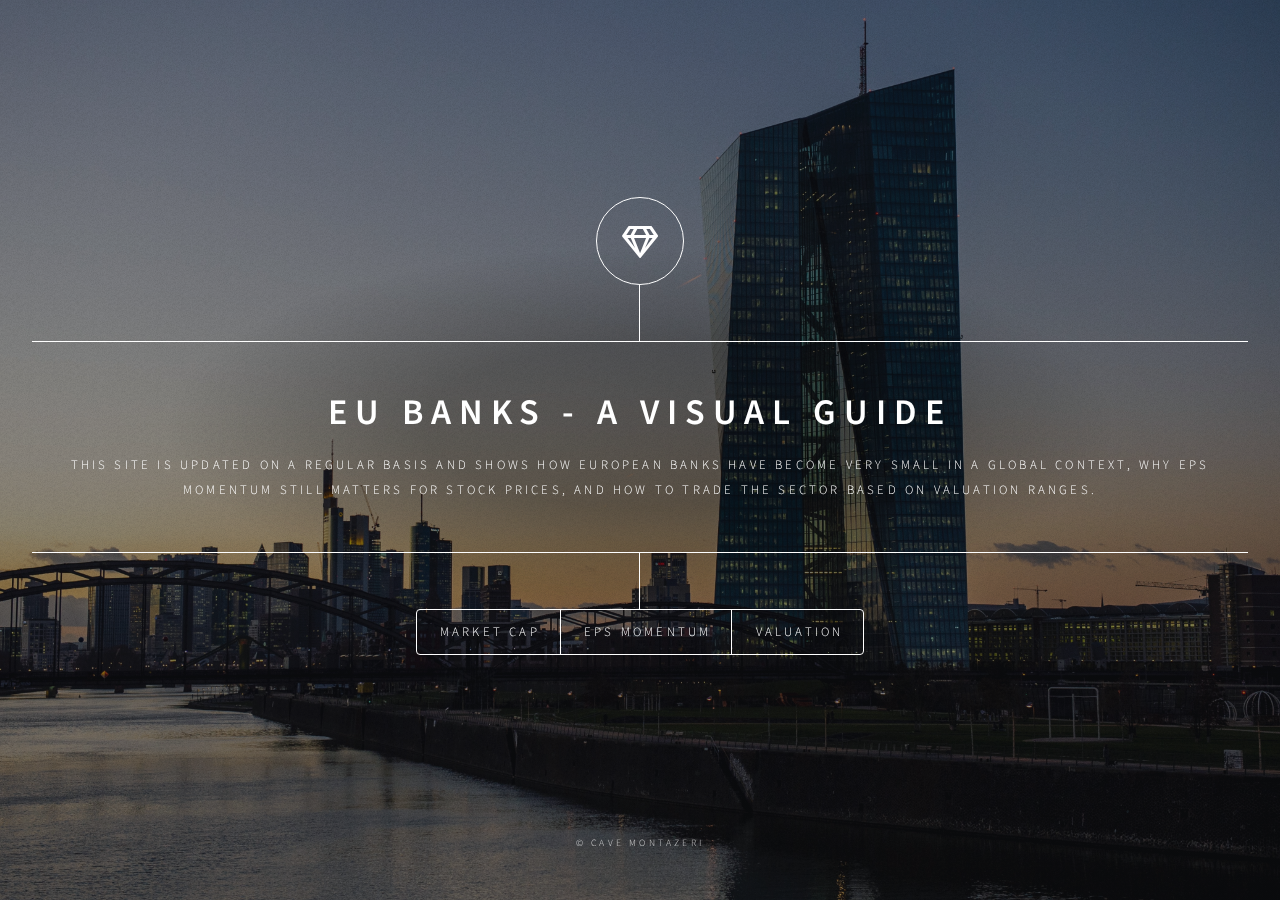
<file: index.html>
<!DOCTYPE HTML>
<html>
	<head>
		<title>EU Banks - A Visual Guide</title>
		<meta charset="utf-8" />
		<meta name="viewport" content="width=device-width, initial-scale=1, user-scalable=no" />
		<link rel="stylesheet" href="assets/css/main.css" />
		<noscript><link rel="stylesheet" href="assets/css/noscript.css" /></noscript>
	</head>
	<body class="is-preload">

		<!-- Wrapper -->
			<div id="wrapper">

				<!-- Header -->
					<header id="header">
						<div class="logo">
							<span class="icon fa-gem"></span>
						</div>
						<div class="content">
							<div class="inner">
								<h1>EU Banks - A Visual Guide</h1>
								<p>This site is updated on a regular basis and shows 
									how European banks have become very small in a global context,
									why EPS momentum still matters for stock prices, and 
									how to trade the sector based on valuation ranges.
								</p>
							</div>
						</div>
						<nav>
							<ul>
								
								<li><a href="#mktcap"> Market Cap</a></li>
								<li><a href="#epsvsprice">EPS Momentum</a></li>
								<li><a href="#blueangels">Valuation</a></li>
								   	
							</ul>
						</nav>
					</header>

				<!-- Main -->
					<div id="main">
						<!-- Intro -->
							<article id="mktcap">
									<iframe id="inlineFrameExample"
									title="Inline Frame Example"
									width="1325"
									height="1230"
									style="border:5px solid rgb(0, 0, 0);"
									src="plotlyfiles/market_cap_bubble_chart.html">
									</iframe>
							</article>
						<!-- Blue Angels -->
						<article id="blueangels">
							<iframe id="inlineFrameExample"
							title="Inline Frame Example"
							width="1030"
							height="630"
							style="border:5px solid rgb(0, 0, 0);"
							src="plotlyfiles/blueangels.html">
							</iframe>
					</article>
						<!-- EPS vs Price -->
						<article id="epsvsprice">
							<iframe id="inlineFrameExample"
							title="Inline Frame Example"
							width="1330"
							height="830"
							style="border:5px solid rgb(0, 0, 0);"
							src="plotlyfiles/EPS_vs_Price.html">
							</iframe>
					</article>
						<!-- Work -->
							<article id="work">
								<h2 class="major">Work</h2>
								<span class="image main"><img src="images/pic02.jpg" alt="" /></span>
								<p>Adipiscing magna sed dolor elit. Praesent eleifend dignissim arcu, at eleifend sapien imperdiet ac. Aliquam erat volutpat. Praesent urna nisi, fringila lorem et vehicula lacinia quam. Integer sollicitudin mauris nec lorem luctus ultrices.</p>
								<p>Nullam et orci eu lorem consequat tincidunt vivamus et sagittis libero. Mauris aliquet magna magna sed nunc rhoncus pharetra. Pellentesque condimentum sem. In efficitur ligula tate urna. Maecenas laoreet massa vel lacinia pellentesque lorem ipsum dolor. Nullam et orci eu lorem consequat tincidunt. Vivamus et sagittis libero. Mauris aliquet magna magna sed nunc rhoncus amet feugiat tempus.</p>
							</article>

						<!-- About -->
							<article id="about">
								<h2 class="major">About</h2>
								<span class="image main"><img src="images/pic03.jpg" alt="" /></span>
								<p>Lorem ipsum dolor sit amet, consectetur et adipiscing elit. Praesent eleifend dignissim arcu, at eleifend sapien imperdiet ac. Aliquam erat volutpat. Praesent urna nisi, fringila lorem et vehicula lacinia quam. Integer sollicitudin mauris nec lorem luctus ultrices. Aliquam libero et malesuada fames ac ante ipsum primis in faucibus. Cras viverra ligula sit amet ex mollis mattis lorem ipsum dolor sit amet.</p>
							</article>


						<!-- Elements -->
							<article id="elements">
								<h2 class="major">Elements</h2>
							</article>
					</div>

				<!-- Footer -->
					<footer id="footer">
						<p class="copyright">&copy; Cave Montazeri</p>
					</footer>
			</div>

		<!-- BG -->
			<div id="bg"></div>

		<!-- Scripts -->
			<script src="assets/js/jquery.min.js"></script>
			<script src="assets/js/browser.min.js"></script>
			<script src="assets/js/breakpoints.min.js"></script>
			<script src="assets/js/util.js"></script>
			<script src="assets/js/main.js"></script>

	</body>
</html>
</file>
<file: assets/css/noscript.css>
/*
	Dimension by HTML5 UP
	html5up.net | @ajlkn
	Free for personal and commercial use under the CCA 3.0 license (html5up.net/license)
*/

/* BG */

	body.is-preload #bg:before {
		background-color: transparent;
	}

/* Header */

	body.is-preload #header {
		-moz-filter: none;
		-webkit-filter: none;
		-ms-filter: none;
		filter: none;
	}

		body.is-preload #header > * {
			opacity: 1;
		}

		body.is-preload #header .content .inner {
			max-height: none;
			padding: 3rem 2rem;
			opacity: 1;
		}

/* Main */

	#main article {
		opacity: 1;
		margin: 4rem 0 0 0;
	}
</file>
<file: assets/css/main.css>
@import url(fontawesome-all.min.css);
@import url("https://fonts.googleapis.com/css?family=Source+Sans+Pro:300italic,600italic,300,600");

/*
	Dimension by HTML5 UP
	html5up.net | @ajlkn
	Free for personal and commercial use under the CCA 3.0 license (html5up.net/license)
*/

html, body, div, span, applet, object,
iframe, h1, h2, h3, h4, h5, h6, p, blockquote,
pre, a, abbr, acronym, address, big, cite,
code, del, dfn, em, img, ins, kbd, q, s, samp,
small, strike, strong, sub, sup, tt, var, b,
u, i, center, dl, dt, dd, ol, ul, li, fieldset,
form, label, legend, table, caption, tbody,
tfoot, thead, tr, th, td, article, aside,
canvas, details, embed, figure, figcaption,
footer, header, hgroup, menu, nav, output, ruby,
section, summary, time, mark, audio, video {
	margin: 0;
	padding: 0;
	border: 0;
	font-size: 100%;
	font: inherit;
	vertical-align: baseline;}

article, aside, details, figcaption, figure,
footer, header, hgroup, menu, nav, section {
	display: block;}

body {
	line-height: 1;
}

ol, ul {
	list-style: none;
}

blockquote, q {
	quotes: none;
}

	blockquote:before, blockquote:after, q:before, q:after {
		content: '';
		content: none;
	}

table {
	border-collapse: collapse;
	border-spacing: 0;
}

body {
	-webkit-text-size-adjust: none;
}

mark {
	background-color: transparent;
	color: inherit;
}

input::-moz-focus-inner {
	border: 0;
	padding: 0;
}

input, select, textarea {
	-moz-appearance: none;
	-webkit-appearance: none;
	-ms-appearance: none;
	appearance: none;
}

/* Basic */

	@-ms-viewport {
		width: device-width;
	}

	@media screen and (max-width: 480px) {

		html, body {
			min-width: 320px;
		}

	}

	html {
		box-sizing: border-box;
	}

	*, *:before, *:after {
		box-sizing: inherit;
	}

	body {
		background: #1b1f22;
	}

		body.is-preload *, body.is-preload *:before, body.is-preload *:after {
			-moz-animation: none !important;
			-webkit-animation: none !important;
			-ms-animation: none !important;
			animation: none !important;
			-moz-transition: none !important;
			-webkit-transition: none !important;
			-ms-transition: none !important;
			transition: none !important;
		}

/* Type */

	html {
		font-size: 16pt;
	}

		@media screen and (max-width: 1680px) {

			html {
				font-size: 12pt;
			}

		}

		@media screen and (max-width: 736px) {

			html {
				font-size: 11pt;
			}

		}

		@media screen and (max-width: 360px) {

			html {
				font-size: 10pt;
			}

		}

	body, input, select, textarea {
		color: #ffffff;
		font-family: "Source Sans Pro", sans-serif;
		font-weight: 300;
		font-size: 1rem;
		line-height: 1.65;
	}

	a {
		-moz-transition: color 0.2s ease-in-out, background-color 0.2s ease-in-out, border-bottom-color 0.2s ease-in-out;
		-webkit-transition: color 0.2s ease-in-out, background-color 0.2s ease-in-out, border-bottom-color 0.2s ease-in-out;
		-ms-transition: color 0.2s ease-in-out, background-color 0.2s ease-in-out, border-bottom-color 0.2s ease-in-out;
		transition: color 0.2s ease-in-out, background-color 0.2s ease-in-out, border-bottom-color 0.2s ease-in-out;
		border-bottom: dotted 1px rgba(255, 255, 255, 0.5);
		text-decoration: none;
		color: inherit;
	}

		a:hover {
			border-bottom-color: transparent;
		}

	strong, b {
		color: #ffffff;
		font-weight: 600;
	}

	em, i {
		font-style: italic;
	}

	p {
		margin: 0 0 2rem 0;
	}

	h1, h2, h3, h4, h5, h6 {
		color: #ffffff;
		font-weight: 600;
		line-height: 1.5;
		margin: 0 0 1rem 0;
		text-transform: uppercase;
		letter-spacing: 0.2rem;
	}

		h1 a, h2 a, h3 a, h4 a, h5 a, h6 a {
			color: inherit;
			text-decoration: none;
		}

		h1.major, h2.major, h3.major, h4.major, h5.major, h6.major {
			border-bottom: solid 1px #ffffff;
			width: -moz-max-content;
			width: -webkit-max-content;
			width: -ms-max-content;
			width: max-content;
			padding-bottom: 0.5rem;
			margin: 0 0 2rem 0;
		}

	h1 {
		font-size: 2.25rem;
		line-height: 1.3;
		letter-spacing: 0.5rem;
	}

	h2 {
		font-size: 1.5rem;
		line-height: 1.4;
		letter-spacing: 0.5rem;
	}

	h3 {
		font-size: 1rem;
	}

	h4 {
		font-size: 0.8rem;
	}

	h5 {
		font-size: 0.7rem;
	}

	h6 {
		font-size: 0.6rem;
	}

	@media screen and (max-width: 736px) {

		h1 {
			font-size: 1.75rem;
			line-height: 1.4;
		}

		h2 {
			font-size: 1.25em;
			line-height: 1.5;
		}

	}

	sub {
		font-size: 0.8rem;
		position: relative;
		top: 0.5rem;
	}

	sup {
		font-size: 0.8rem;
		position: relative;
		top: -0.5rem;
	}

	blockquote {
		border-left: solid 4px #ffffff;
		font-style: italic;
		margin: 0 0 2rem 0;
		padding: 0.5rem 0 0.5rem 2rem;
	}

	code {
		background: rgba(255, 255, 255, 0.075);
		border-radius: 4px;
		font-family: "Courier New", monospace;
		font-size: 0.9rem;
		margin: 0 0.25rem;
		padding: 0.25rem 0.65rem;
	}

	pre {
		-webkit-overflow-scrolling: touch;
		font-family: "Courier New", monospace;
		font-size: 0.9rem;
		margin: 0 0 2rem 0;
	}

		pre code {
			display: block;
			line-height: 1.75;
			padding: 1rem 1.5rem;
			overflow-x: auto;
		}

	hr {
		border: 0;
		border-bottom: solid 1px #ffffff;
		margin: 2.75rem 0;
	}

	.align-left {
		text-align: left;
	}

	.align-center {
		text-align: center;
	}

	.align-right {
		text-align: right;
	}

/* Form */

	form {
		margin: 0 0 2rem 0;
	}

		form > :last-child {
			margin-bottom: 0;
		}

		form > .fields {
			display: -moz-flex;
			display: -webkit-flex;
			display: -ms-flex;
			display: flex;
			-moz-flex-wrap: wrap;
			-webkit-flex-wrap: wrap;
			-ms-flex-wrap: wrap;
			flex-wrap: wrap;
			width: calc(100% + 3rem);
			margin: -1.5rem 0 2rem -1.5rem;
		}

			form > .fields > .field {
				-moz-flex-grow: 0;
				-webkit-flex-grow: 0;
				-ms-flex-grow: 0;
				flex-grow: 0;
				-moz-flex-shrink: 0;
				-webkit-flex-shrink: 0;
				-ms-flex-shrink: 0;
				flex-shrink: 0;
				padding: 1.5rem 0 0 1.5rem;
				width: calc(100% - 1.5rem);
			}

				form > .fields > .field.half {
					width: calc(50% - 0.75rem);
				}

				form > .fields > .field.third {
					width: calc(100%/3 - 0.5rem);
				}

				form > .fields > .field.quarter {
					width: calc(25% - 0.375rem);
				}

		@media screen and (max-width: 480px) {

			form > .fields {
				width: calc(100% + 3rem);
				margin: -1.5rem 0 2rem -1.5rem;
			}

				form > .fields > .field {
					padding: 1.5rem 0 0 1.5rem;
					width: calc(100% - 1.5rem);
				}

					form > .fields > .field.half {
						width: calc(100% - 1.5rem);
					}

					form > .fields > .field.third {
						width: calc(100% - 1.5rem);
					}

					form > .fields > .field.quarter {
						width: calc(100% - 1.5rem);
					}

		}

	label {
		color: #ffffff;
		display: block;
		font-size: 0.8rem;
		font-weight: 300;
		letter-spacing: 0.2rem;
		line-height: 1.5;
		margin: 0 0 1rem 0;
		text-transform: uppercase;
	}

	input[type="text"],
	input[type="password"],
	input[type="email"],
	input[type="tel"],
	select,
	textarea {
		-moz-appearance: none;
		-webkit-appearance: none;
		-ms-appearance: none;
		appearance: none;
		-moz-transition: border-color 0.2s ease-in-out, box-shadow 0.2s ease-in-out, background-color 0.2s ease-in-out;
		-webkit-transition: border-color 0.2s ease-in-out, box-shadow 0.2s ease-in-out, background-color 0.2s ease-in-out;
		-ms-transition: border-color 0.2s ease-in-out, box-shadow 0.2s ease-in-out, background-color 0.2s ease-in-out;
		transition: border-color 0.2s ease-in-out, box-shadow 0.2s ease-in-out, background-color 0.2s ease-in-out;
		background-color: transparent;
		border-radius: 4px;
		border: solid 1px #ffffff;
		color: inherit;
		display: block;
		outline: 0;
		padding: 0 1rem;
		text-decoration: none;
		width: 100%;
	}

		input[type="text"]:invalid,
		input[type="password"]:invalid,
		input[type="email"]:invalid,
		input[type="tel"]:invalid,
		select:invalid,
		textarea:invalid {
			box-shadow: none;
		}

		input[type="text"]:focus,
		input[type="password"]:focus,
		input[type="email"]:focus,
		input[type="tel"]:focus,
		select:focus,
		textarea:focus {
			background: rgba(255, 255, 255, 0.075);
			border-color: #ffffff;
			box-shadow: 0 0 0 1px #ffffff;
		}

	select {
		background-image: url("data:image/svg+xml;charset=utf8,%3Csvg xmlns='http://www.w3.org/2000/svg' width='40' height='40' preserveAspectRatio='none' viewBox='0 0 40 40'%3E%3Cpath d='M9.4,12.3l10.4,10.4l10.4-10.4c0.2-0.2,0.5-0.4,0.9-0.4c0.3,0,0.6,0.1,0.9,0.4l3.3,3.3c0.2,0.2,0.4,0.5,0.4,0.9 c0,0.4-0.1,0.6-0.4,0.9L20.7,31.9c-0.2,0.2-0.5,0.4-0.9,0.4c-0.3,0-0.6-0.1-0.9-0.4L4.3,17.3c-0.2-0.2-0.4-0.5-0.4-0.9 c0-0.4,0.1-0.6,0.4-0.9l3.3-3.3c0.2-0.2,0.5-0.4,0.9-0.4S9.1,12.1,9.4,12.3z' fill='%23ffffff' /%3E%3C/svg%3E");
		background-size: 1.25rem;
		background-repeat: no-repeat;
		background-position: calc(100% - 1rem) center;
		height: 2.75rem;
		padding-right: 2.75rem;
		text-overflow: ellipsis;
	}

		select option {
			color: #ffffff;
			background: #1b1f22;
		}

		select:focus::-ms-value {
			background-color: transparent;
		}

		select::-ms-expand {
			display: none;
		}

	input[type="text"],
	input[type="password"],
	input[type="email"],
	select {
		height: 2.75rem;
	}

	textarea {
		padding: 0.75rem 1rem;
	}

	input[type="checkbox"],
	input[type="radio"] {
		-moz-appearance: none;
		-webkit-appearance: none;
		-ms-appearance: none;
		appearance: none;
		display: block;
		float: left;
		margin-right: -2rem;
		opacity: 0;
		width: 1rem;
		z-index: -1;
	}

		input[type="checkbox"] + label,
		input[type="radio"] + label {
			text-decoration: none;
			-moz-user-select: none;
			-webkit-user-select: none;
			-ms-user-select: none;
			user-select: none;
			color: #ffffff;
			cursor: pointer;
			display: inline-block;
			font-size: 0.8rem;
			font-weight: 300;
			margin: 0 0 0.5rem 0;
			padding-left: 2.65rem;
			padding-right: 0.75rem;
			position: relative;
		}

			input[type="checkbox"] + label:before,
			input[type="radio"] + label:before {
				-moz-osx-font-smoothing: grayscale;
				-webkit-font-smoothing: antialiased;
				display: inline-block;
				font-style: normal;
				font-variant: normal;
				text-rendering: auto;
				line-height: 1;
				text-transform: none !important;
				font-family: 'Font Awesome 5 Free';
				font-weight: 900;
			}

			input[type="checkbox"] + label:before,
			input[type="radio"] + label:before {
				-moz-transition: border-color 0.2s ease-in-out, box-shadow 0.2s ease-in-out, background-color 0.2s ease-in-out;
				-webkit-transition: border-color 0.2s ease-in-out, box-shadow 0.2s ease-in-out, background-color 0.2s ease-in-out;
				-ms-transition: border-color 0.2s ease-in-out, box-shadow 0.2s ease-in-out, background-color 0.2s ease-in-out;
				transition: border-color 0.2s ease-in-out, box-shadow 0.2s ease-in-out, background-color 0.2s ease-in-out;
				border-radius: 4px;
				border: solid 1px #ffffff;
				content: '';
				display: inline-block;
				height: 1.65rem;
				left: 0;
				line-height: 1.65rem;
				position: absolute;
				text-align: center;
				top: -0.15rem;
				width: 1.65rem;
			}

		input[type="checkbox"]:checked + label:before,
		input[type="radio"]:checked + label:before {
			background: #ffffff !important;
			border-color: #ffffff !important;
			color: #1b1f22;
			content: '\f00c';
		}

		input[type="checkbox"]:focus + label:before,
		input[type="radio"]:focus + label:before {
			background: rgba(255, 255, 255, 0.075);
			border-color: #ffffff;
			box-shadow: 0 0 0 1px #ffffff;
		}

	input[type="checkbox"] + label:before {
		border-radius: 4px;
	}

	input[type="radio"] + label:before {
		border-radius: 100%;
	}

	::-webkit-input-placeholder {
		color: rgba(255, 255, 255, 0.5) !important;
		opacity: 1.0;
	}

	:-moz-placeholder {
		color: rgba(255, 255, 255, 0.5) !important;
		opacity: 1.0;
	}

	::-moz-placeholder {
		color: rgba(255, 255, 255, 0.5) !important;
		opacity: 1.0;
	}

	:-ms-input-placeholder {
		color: rgba(255, 255, 255, 0.5) !important;
		opacity: 1.0;
	}

	.formerize-placeholder {
		color: rgba(255, 255, 255, 0.5) !important;
		opacity: 1.0;
	}

/* Box */

	.box {
		border-radius: 4px;
		border: solid 1px #ffffff;
		margin-bottom: 2rem;
		padding: 1.5em;
	}

		.box > :last-child,
		.box > :last-child > :last-child,
		.box > :last-child > :last-child > :last-child {
			margin-bottom: 0;
		}

		.box.alt {
			border: 0;
			border-radius: 0;
			padding: 0;
		}

/* Icon */

	.icon {
		text-decoration: none;
		border-bottom: none;
		position: relative;
	}

		.icon:before {
			-moz-osx-font-smoothing: grayscale;
			-webkit-font-smoothing: antialiased;
			display: inline-block;
			font-style: normal;
			font-variant: normal;
			text-rendering: auto;
			line-height: 1;
			text-transform: none !important;
			font-family: 'Font Awesome 5 Free';
			font-weight: 400;
		}

		.icon > .label {
			display: none;
		}

		.icon:before {
			line-height: inherit;
		}

		.icon.solid:before {
			font-weight: 900;
		}

		.icon.brands:before {
			font-family: 'Font Awesome 5 Brands';
		}

/* Image */

	.image {
		border-radius: 4px;
		border: 0;
		display: inline-block;
		position: relative;
	}

		.image:before {
			pointer-events: none;
			background-image: url("../../images/overlay.png");
			background-color: rgba(19, 21, 25, 0.5);
			border-radius: 4px;
			content: '';
			display: block;
			height: 100%;
			left: 0;
			opacity: 0.5;
			position: absolute;
			top: 0;
			width: 100%;
		}

		.image img {
			border-radius: 4px;
			display: block;
		}

		.image.left, .image.right {
			max-width: 40%;
		}

			.image.left img, .image.right img {
				width: 100%;
			}

		.image.left {
			float: left;
			padding: 0 1.5em 1em 0;
			top: 0.25em;
		}

		.image.right {
			float: right;
			padding: 0 0 1em 1.5em;
			top: 0.25em;
		}

		.image.fit {
			display: block;
			margin: 0 0 2rem 0;
			width: 100%;
		}

			.image.fit img {
				width: 100%;
			}

		.image.main {
			display: block;
			margin: 2.5rem 0;
			width: 100%;
		}

			.image.main img {
				width: 100%;
			}

		@media screen and (max-width: 736px) {

			.image.main {
				margin: 2rem 0;
			}

		}

		@media screen and (max-width: 480px) {

			.image.main {
				margin: 1.5rem 0;
			}

		}

/* List */

	ol {
		list-style: decimal;
		margin: 0 0 2rem 0;
		padding-left: 1.25em;
	}

		ol li {
			padding-left: 0.25em;
		}

	ul {
		list-style: disc;
		margin: 0 0 2rem 0;
		padding-left: 1em;
	}

		ul li {
			padding-left: 0.5em;
		}

		ul.alt {
			list-style: none;
			padding-left: 0;
		}

			ul.alt li {
				border-top: solid 1px #ffffff;
				padding: 0.5em 0;
			}

				ul.alt li:first-child {
					border-top: 0;
					padding-top: 0;
				}

	dl {
		margin: 0 0 2rem 0;
	}

		dl dt {
			display: block;
			font-weight: 600;
			margin: 0 0 1rem 0;
		}

		dl dd {
			margin-left: 2rem;
		}

/* Actions */

	ul.actions {
		display: -moz-flex;
		display: -webkit-flex;
		display: -ms-flex;
		display: flex;
		cursor: default;
		list-style: none;
		margin-left: -1rem;
		padding-left: 0;
	}

		ul.actions li {
			padding: 0 0 0 1rem;
			vertical-align: left;
		}

		ul.actions.special {
			-moz-justify-content: center;
			-webkit-justify-content: center;
			-ms-justify-content: center;
			justify-content: center;
			width: 100%;
			margin-left: 0;
		}

			ul.actions.special li:first-child {
				padding-left: 0;
			}

		ul.actions.stacked {
			-moz-flex-direction: column;
			-webkit-flex-direction: column;
			-ms-flex-direction: column;
			flex-direction: column;
			margin-left: 0;
		}

			ul.actions.stacked li {
				padding: 1.3rem 0 0 0;
			}

				ul.actions.stacked li:first-child {
					padding-top: 0;
				}

		ul.actions.fit {
			width: calc(100% + 1rem);
		}

			ul.actions.fit li {
				-moz-flex-grow: 1;
				-webkit-flex-grow: 1;
				-ms-flex-grow: 1;
				flex-grow: 1;
				-moz-flex-shrink: 1;
				-webkit-flex-shrink: 1;
				-ms-flex-shrink: 1;
				flex-shrink: 1;
				width: 100%;
			}

				ul.actions.fit li > * {
					width: 100%;
				}

			ul.actions.fit.stacked {
				width: 100%;
			}

		@media screen and (max-width: 480px) {

			ul.actions:not(.fixed) {
				-moz-flex-direction: column;
				-webkit-flex-direction: column;
				-ms-flex-direction: column;
				flex-direction: column;
				margin-left: 0;
				width: 100% !important;
			}

				ul.actions:not(.fixed) li {
					-moz-flex-grow: 1;
					-webkit-flex-grow: 1;
					-ms-flex-grow: 1;
					flex-grow: 1;
					-moz-flex-shrink: 1;
					-webkit-flex-shrink: 1;
					-ms-flex-shrink: 1;
					flex-shrink: 1;
					padding: 1rem 0 0 0;
					text-align: center;
					width: 100%;
				}

					ul.actions:not(.fixed) li > * {
						width: 100%;
					}

					ul.actions:not(.fixed) li:first-child {
						padding-top: 0;
					}

					ul.actions:not(.fixed) li input[type="submit"],
					ul.actions:not(.fixed) li input[type="reset"],
					ul.actions:not(.fixed) li input[type="button"],
					ul.actions:not(.fixed) li button,
					ul.actions:not(.fixed) li .button {
						width: 100%;
					}

						ul.actions:not(.fixed) li input[type="submit"].icon:before,
						ul.actions:not(.fixed) li input[type="reset"].icon:before,
						ul.actions:not(.fixed) li input[type="button"].icon:before,
						ul.actions:not(.fixed) li button.icon:before,
						ul.actions:not(.fixed) li .button.icon:before {
							margin-left: -0.5em;
						}

		}

/* Icons */

	ul.icons {
		cursor: default;
		list-style: none;
		padding-left: 0;
	}

		ul.icons li {
			display: inline-block;
			padding: 0 0.75em 0 0;
		}

			ul.icons li:last-child {
				padding-right: 0;
			}

			ul.icons li a {
				border-radius: 100%;
				box-shadow: inset 0 0 0 1px #ffffff;
				display: inline-block;
				height: 2.25rem;
				line-height: 2.25rem;
				text-align: center;
				width: 2.25rem;
			}

				ul.icons li a:hover {
					background-color: rgba(255, 255, 255, 0.075);
				}

				ul.icons li a:active {
					background-color: rgba(255, 255, 255, 0.175);
				}

/* Table */

	.table-wrapper {
		-webkit-overflow-scrolling: touch;
		overflow-x: auto;
	}

	table {
		margin: 0 0 2rem 0;
		width: 100%;
	}

		table tbody tr {
			border: solid 1px #ffffff;
			border-left: 0;
			border-right: 0;
		}

			table tbody tr:nth-child(2n + 1) {
				background-color: rgba(255, 255, 255, 0.075);
			}

		table td {
			padding: 0.75em 0.75em;
		}

		table th {
			color: #ffffff;
			font-size: 0.9em;
			font-weight: 600;
			padding: 0 0.75em 0.75em 0.75em;
			text-align: left;
		}

		table thead {
			border-bottom: solid 2px #ffffff;
		}

		table tfoot {
			border-top: solid 2px #ffffff;
		}

		table.alt {
			border-collapse: separate;
		}

			table.alt tbody tr td {
				border: solid 1px #ffffff;
				border-left-width: 0;
				border-top-width: 0;
			}

				table.alt tbody tr td:first-child {
					border-left-width: 1px;
				}

			table.alt tbody tr:first-child td {
				border-top-width: 1px;
			}

			table.alt thead {
				border-bottom: 0;
			}

			table.alt tfoot {
				border-top: 0;
			}

/* Button */

	input[type="submit"],
	input[type="reset"],
	input[type="button"],
	button,
	.button {
		-moz-appearance: none;
		-webkit-appearance: none;
		-ms-appearance: none;
		appearance: none;
		-moz-transition: background-color 0.2s ease-in-out, color 0.2s ease-in-out;
		-webkit-transition: background-color 0.2s ease-in-out, color 0.2s ease-in-out;
		-ms-transition: background-color 0.2s ease-in-out, color 0.2s ease-in-out;
		transition: background-color 0.2s ease-in-out, color 0.2s ease-in-out;
		background-color: transparent;
		border-radius: 4px;
		border: 0;
		box-shadow: inset 0 0 0 1px #ffffff;
		color: #ffffff !important;
		cursor: pointer;
		display: inline-block;
		font-size: 0.8rem;
		font-weight: 300;
		height: 2.75rem;
		letter-spacing: 0.2rem;
		line-height: 2.75rem;
		outline: 0;
		padding: 0 1.25rem 0 1.35rem;
		text-align: center;
		text-decoration: none;
		text-transform: uppercase;
		white-space: nowrap;
	}

		input[type="submit"]:hover,
		input[type="reset"]:hover,
		input[type="button"]:hover,
		button:hover,
		.button:hover {
			background-color: rgba(255, 255, 255, 0.075);
		}

		input[type="submit"]:active,
		input[type="reset"]:active,
		input[type="button"]:active,
		button:active,
		.button:active {
			background-color: rgba(255, 255, 255, 0.175);
		}

		input[type="submit"].icon:before,
		input[type="reset"].icon:before,
		input[type="button"].icon:before,
		button.icon:before,
		.button.icon:before {
			margin-right: 0.5em;
		}

		input[type="submit"].fit,
		input[type="reset"].fit,
		input[type="button"].fit,
		button.fit,
		.button.fit {
			width: 100%;
		}

		input[type="submit"].small,
		input[type="reset"].small,
		input[type="button"].small,
		button.small,
		.button.small {
			font-size: 0.6rem;
			height: 2.0625rem;
			line-height: 2.0625rem;
		}

		input[type="submit"].primary,
		input[type="reset"].primary,
		input[type="button"].primary,
		button.primary,
		.button.primary {
			background-color: #ffffff;
			color: #1b1f22 !important;
			font-weight: 600;
		}

		input[type="submit"].disabled, input[type="submit"]:disabled,
		input[type="reset"].disabled,
		input[type="reset"]:disabled,
		input[type="button"].disabled,
		input[type="button"]:disabled,
		button.disabled,
		button:disabled,
		.button.disabled,
		.button:disabled {
			pointer-events: none;
			cursor: default;
			opacity: 0.25;
		}

	input[type="submit"],
	input[type="reset"],
	input[type="button"],
	button {
		line-height: calc(2.75rem - 2px);
	}

/* BG */

	#bg {
		-moz-transform: scale(1.0);
		-webkit-transform: scale(1.0);
		-ms-transform: scale(1.0);
		transform: scale(1.0);
		-webkit-backface-visibility: hidden;
		position: fixed;
		top: 0;
		left: 0;
		width: 100%;
		height: 100vh;
		z-index: 1;
	}

		#bg:before, #bg:after {
			content: '';
			display: block;
			position: absolute;
			top: 0;
			left: 0;
			width: 100%;
			height: 100%;
		}

		#bg:before {
			-moz-transition: background-color 2.5s ease-in-out;
			-webkit-transition: background-color 2.5s ease-in-out;
			-ms-transition: background-color 2.5s ease-in-out;
			transition: background-color 2.5s ease-in-out;
			-moz-transition-delay: 0.75s;
			-webkit-transition-delay: 0.75s;
			-ms-transition-delay: 0.75s;
			transition-delay: 0.75s;
			background-image: linear-gradient(to top, rgba(19, 21, 25, 0.5), rgba(19, 21, 25, 0.5)), url("../../images/overlay.png");
			background-size: auto,
 256px 256px;
			background-position: center,
 center;
			background-repeat: no-repeat,
 repeat;
			z-index: 2;
		}

		#bg:after {
			-moz-transform: scale(1.125);
			-webkit-transform: scale(1.125);
			-ms-transform: scale(1.125);
			transform: scale(1.125);
			-moz-transition: -moz-transform 0.325s ease-in-out, -moz-filter 0.325s ease-in-out;
			-webkit-transition: -webkit-transform 0.325s ease-in-out, -webkit-filter 0.325s ease-in-out;
			-ms-transition: -ms-transform 0.325s ease-in-out, -ms-filter 0.325s ease-in-out;
			transition: transform 0.325s ease-in-out, filter 0.325s ease-in-out;
			background-image: url("../../images/bg.jpg");
			background-position: center;
			background-size: cover;
			background-repeat: no-repeat;
			z-index: 1;
		}

		body.is-article-visible #bg:after {
			-moz-transform: scale(1.0825);
			-webkit-transform: scale(1.0825);
			-ms-transform: scale(1.0825);
			transform: scale(1.0825);
			-moz-filter: blur(0.2rem);
			-webkit-filter: blur(0.2rem);
			-ms-filter: blur(0.2rem);
			filter: blur(0.2rem);
		}

		body.is-preload #bg:before {
			background-color: #000000;
		}

/* Wrapper */

	#wrapper {
		display: -moz-flex;
		display: -webkit-flex;
		display: -ms-flex;
		display: flex;
		-moz-flex-direction: column;
		-webkit-flex-direction: column;
		-ms-flex-direction: column;
		flex-direction: column;
		-moz-align-items: left;
		-webkit-align-items: left;
		-ms-align-items: left;
		align-items: left;
		-moz-justify-content: space-between;
		-webkit-justify-content: space-between;
		-ms-justify-content: space-between;
		justify-content: space-between;
		position: relative;
		min-height: 100vh;
		width: 100%;
		padding: 4rem 2rem;
		z-index: 3;
	}

		#wrapper:before {
			content: '';
			display: block;
		}

		@media screen and (max-width: 1680px) {

			#wrapper {
				padding: 3rem 2rem;
			}

		}

		@media screen and (max-width: 736px) {

			#wrapper {
				padding: 2rem 1rem;
			}

		}

		@media screen and (max-width: 480px) {

			#wrapper {
				padding: 1rem;
			}

		}

/* Header */

	#header {
		display: -moz-flex;
		display: -webkit-flex;
		display: -ms-flex;
		display: flex;
		-moz-flex-direction: column;
		-webkit-flex-direction: column;
		-ms-flex-direction: column;
		flex-direction: column;
		-moz-align-items: center;
		-webkit-align-items: center;
		-ms-align-items: center;
		align-items: center;
		-moz-transition: -moz-transform 0.325s ease-in-out, -moz-filter 0.325s ease-in-out, opacity 0.325s ease-in-out;
		-webkit-transition: -webkit-transform 0.325s ease-in-out, -webkit-filter 0.325s ease-in-out, opacity 0.325s ease-in-out;
		-ms-transition: -ms-transform 0.325s ease-in-out, -ms-filter 0.325s ease-in-out, opacity 0.325s ease-in-out;
		transition: transform 0.325s ease-in-out, filter 0.325s ease-in-out, opacity 0.325s ease-in-out;
		background-image: -moz-radial-gradient(rgba(0, 0, 0, 0.25) 25%, rgba(0, 0, 0, 0) 55%);
		background-image: -webkit-radial-gradient(rgba(0, 0, 0, 0.25) 25%, rgba(0, 0, 0, 0) 55%);
		background-image: -ms-radial-gradient(rgba(0, 0, 0, 0.25) 25%, rgba(0, 0, 0, 0) 55%);
		background-image: radial-gradient(rgba(0, 0, 0, 0.25) 25%, rgba(0, 0, 0, 0) 55%);
		max-width: 100%;
		text-align: center;
	}

		#header > * {
			-moz-transition: opacity 0.325s ease-in-out;
			-webkit-transition: opacity 0.325s ease-in-out;
			-ms-transition: opacity 0.325s ease-in-out;
			transition: opacity 0.325s ease-in-out;
			position: relative;
			margin-top: 3.5rem;
		}

			#header > *:before {
				content: '';
				display: block;
				position: absolute;
				top: calc(-3.5rem - 1px);
				left: calc(50% - 1px);
				width: 1px;
				height: calc(3.5rem + 1px);
				background: #ffffff;
			}

		#header > :first-child {
			margin-top: 0;
		}

			#header > :first-child:before {
				display: none;
			}

		#header .logo {
			width: 5.5rem;
			height: 5.5rem;
			line-height: 5.5rem;
			border: solid 1px #ffffff;
			border-radius: 100%;
		}

			#header .logo .icon:before {
				font-size: 2rem;
			}

		#header .content {
			border-style: solid;
			border-color: #ffffff;
			border-top-width: 1px;
			border-bottom-width: 1px;
			max-width: 100%;
		}

			#header .content .inner {
				-moz-transition: max-height 0.75s ease, padding 0.75s ease, opacity 0.325s ease-in-out;
				-webkit-transition: max-height 0.75s ease, padding 0.75s ease, opacity 0.325s ease-in-out;
				-ms-transition: max-height 0.75s ease, padding 0.75s ease, opacity 0.325s ease-in-out;
				transition: max-height 0.75s ease, padding 0.75s ease, opacity 0.325s ease-in-out;
				-moz-transition-delay: 0.25s;
				-webkit-transition-delay: 0.25s;
				-ms-transition-delay: 0.25s;
				transition-delay: 0.25s;
				padding: 3rem 2rem;
				max-height: 40rem;
				overflow: hidden;
			}

				#header .content .inner > :last-child {
					margin-bottom: 0;
				}

			#header .content p {
				text-transform: uppercase;
				letter-spacing: 0.2rem;
				font-size: 0.8rem;
				line-height: 2;
			}

		#header nav ul {
			display: -moz-flex;
			display: -webkit-flex;
			display: -ms-flex;
			display: flex;
			margin-bottom: 0;
			list-style: none;
			padding-left: 0;
			border: solid 1px #ffffff;
			border-radius: 4px;
		}

			#header nav ul li {
				padding-left: 0;
				border-left: solid 1px #ffffff;
			}

				#header nav ul li:first-child {
					border-left: 0;
				}

				#header nav ul li a {
					display: block;
					min-width: 7.5rem;
					height: 2.75rem;
					line-height: 2.75rem;
					padding: 0 1.25rem 0 1.45rem;
					text-transform: uppercase;
					letter-spacing: 0.2rem;
					font-size: 0.8rem;
					border-bottom: 0;
				}

					#header nav ul li a:hover {
						background-color: rgba(255, 255, 255, 0.075);
					}

					#header nav ul li a:active {
						background-color: rgba(255, 255, 255, 0.175);
					}

		#header nav.use-middle:after {
			content: '';
			display: block;
			position: absolute;
			top: 0;
			left: calc(50% - 1px);
			width: 1px;
			height: 100%;
			background: #ffffff;
		}

		#header nav.use-middle ul li.is-middle {
			border-left: 0;
		}

		body.is-article-visible #header {
			-moz-transform: scale(0.95);
			-webkit-transform: scale(0.95);
			-ms-transform: scale(0.95);
			transform: scale(0.95);
			-moz-filter: blur(0.1rem);
			-webkit-filter: blur(0.1rem);
			-ms-filter: blur(0.1rem);
			filter: blur(0.1rem);
			opacity: 0;
		}

		body.is-preload #header {
			-moz-filter: blur(0.125rem);
			-webkit-filter: blur(0.125rem);
			-ms-filter: blur(0.125rem);
			filter: blur(0.125rem);
		}

			body.is-preload #header > * {
				opacity: 0;
			}

			body.is-preload #header .content .inner {
				max-height: 0;
				padding-top: 0;
				padding-bottom: 0;
				opacity: 0;
			}

		@media screen and (max-width: 980px) {

			#header .content p br {
				display: none;
			}

		}

		@media screen and (max-width: 736px) {

			#header > * {
				margin-top: 2rem;
			}

				#header > *:before {
					top: calc(-2rem - 1px);
					height: calc(2rem + 1px);
				}

			#header .logo {
				width: 4.75rem;
				height: 4.75rem;
				line-height: 4.75rem;
			}

				#header .logo .icon:before {
					font-size: 1.75rem;
				}

			#header .content .inner {
				padding: 2.5rem 1rem;
			}

			#header .content p {
				line-height: 1.875;
			}

		}

		@media screen and (max-width: 480px) {

			#header {
				padding: 1.5rem 0;
			}

				#header .content .inner {
					padding: 2.5rem 0;
				}

				#header nav ul {
					-moz-flex-direction: column;
					-webkit-flex-direction: column;
					-ms-flex-direction: column;
					flex-direction: column;
					min-width: 10rem;
					max-width: 100%;
				}

					#header nav ul li {
						border-left: 0;
						border-top: solid 1px #ffffff;
					}

						#header nav ul li:first-child {
							border-top: 0;
						}

						#header nav ul li a {
							height: 3rem;
							line-height: 3rem;
							min-width: 0;
							width: 100%;
						}

				#header nav.use-middle:after {
					display: none;
				}

		}

/* Main */

	#main {
		-moz-flex-grow: 1;
		-webkit-flex-grow: 1;
		-ms-flex-grow: 1;
		flex-grow: 1;
		-moz-flex-shrink: 1;
		-webkit-flex-shrink: 1;
		-ms-flex-shrink: 1;
		flex-shrink: 1;
		display: -moz-flex;
		display: -webkit-flex;
		display: -ms-flex;
		display: flex;
		-moz-align-items: center;
		-webkit-align-items: center;
		-ms-align-items: center;
		align-items: center;
		-moz-justify-content: center;
		-webkit-justify-content: center;
		-ms-justify-content: center;
		justify-content: center;
		-moz-flex-direction: column;
		-webkit-flex-direction: column;
		-ms-flex-direction: column;
		flex-direction: column;
		position: relative;
		max-width: 100%;
		z-index: 3;
	}

		#main article {
			-moz-transform: translateY(0.25rem);
			-webkit-transform: translateY(0.25rem);
			-ms-transform: translateY(0.25rem);
			transform: translateY(0.25rem);
			-moz-transition: opacity 0.325s ease-in-out, -moz-transform 0.325s ease-in-out;
			-webkit-transition: opacity 0.325s ease-in-out, -webkit-transform 0.325s ease-in-out;
			-ms-transition: opacity 0.325s ease-in-out, -ms-transform 0.325s ease-in-out;
			transition: opacity 0.325s ease-in-out, transform 0.325s ease-in-out;
			/* padding: 4.5rem 2.5rem 1.5rem 2.5rem ; */
			position: relative; 
			/*width: 80rem;
			max-width: 100%;
			background-color: rgb(254, 254, 255);
			border-radius: 4px;*/
			opacity: 0;
		}

			#main article.active {
				-moz-transform: translateY(0);
				-webkit-transform: translateY(0);
				-ms-transform: translateY(0);
				transform: translateY(0);
				opacity: 1;
			}

			#main article .close {
				display: block;
				position: absolute;
				top: 0;
				right: 0;
				width: 4rem;
				height: 4rem;
				cursor: pointer;
				text-indent: 4rem;
				overflow: hidden;
				white-space: nowrap;
			}

				#main article .close:before {
					-moz-transition: background-color 0.2s ease-in-out;
					-webkit-transition: background-color 0.2s ease-in-out;
					-ms-transition: background-color 0.2s ease-in-out;
					transition: background-color 0.2s ease-in-out;
					content: '';
					display: block;
					position: absolute;
					top: 0.75rem;
					left: 0.75rem;
					width: 2.5rem;
					height: 2.5rem;
					border-radius: 100%;
					background-position: center;
					background-image: url("data:image/svg+xml;charset=utf8,%3Csvg xmlns='http://www.w3.org/2000/svg' xmlns:xlink='http://www.w3.org/1999/xlink' width='20px' height='20px' viewBox='0 0 20 20' zoomAndPan='disable'%3E%3Cstyle%3Eline %7B stroke: %23ffffff%3B stroke-width: 1%3B %7D%3C/style%3E%3Cline x1='2' y1='2' x2='18' y2='18' /%3E%3Cline x1='18' y1='2' x2='2' y2='18' /%3E%3C/svg%3E");
					background-size: 20px 20px;
					background-repeat: no-repeat;
				}

				#main article .close:hover:before {
					background-color: rgba(255, 255, 255, 0.075);
				}

				#main article .close:active:before {
					background-color: rgba(255, 255, 255, 0.175);
				}

		@media screen and (max-width: 736px) {

			#main article {
				padding: 3.5rem 2rem 0.5rem 2rem ;
			}

				#main article .close:before {
					top: 0.875rem;
					left: 0.875rem;
					width: 2.25rem;
					height: 2.25rem;
					background-size: 14px 14px;
				}

		}

		@media screen and (max-width: 480px) {

			#main article {
				padding: 3rem 1.5rem 0.5rem 1.5rem ;
			}

		}

/* Footer */

	#footer {
		-moz-transition: -moz-transform 0.325s ease-in-out, -moz-filter 0.325s ease-in-out, opacity 0.325s ease-in-out;
		-webkit-transition: -webkit-transform 0.325s ease-in-out, -webkit-filter 0.325s ease-in-out, opacity 0.325s ease-in-out;
		-ms-transition: -ms-transform 0.325s ease-in-out, -ms-filter 0.325s ease-in-out, opacity 0.325s ease-in-out;
		transition: transform 0.325s ease-in-out, filter 0.325s ease-in-out, opacity 0.325s ease-in-out;
		width: 100%;
		max-width: 100%;
		margin-top: 2rem;
		text-align: center;
	}

		#footer .copyright {
			letter-spacing: 0.2rem;
			font-size: 0.6rem;
			opacity: 0.75;
			margin-bottom: 0;
			text-transform: uppercase;
		}

		body.is-article-visible #footer {
			-moz-transform: scale(0.95);
			-webkit-transform: scale(0.95);
			-ms-transform: scale(0.95);
			transform: scale(0.95);
			-moz-filter: blur(0.1rem);
			-webkit-filter: blur(0.1rem);
			-ms-filter: blur(0.1rem);
			filter: blur(0.1rem);
			opacity: 0;
		}

		body.is-preload #footer {
			opacity: 0;
		}
</file>
